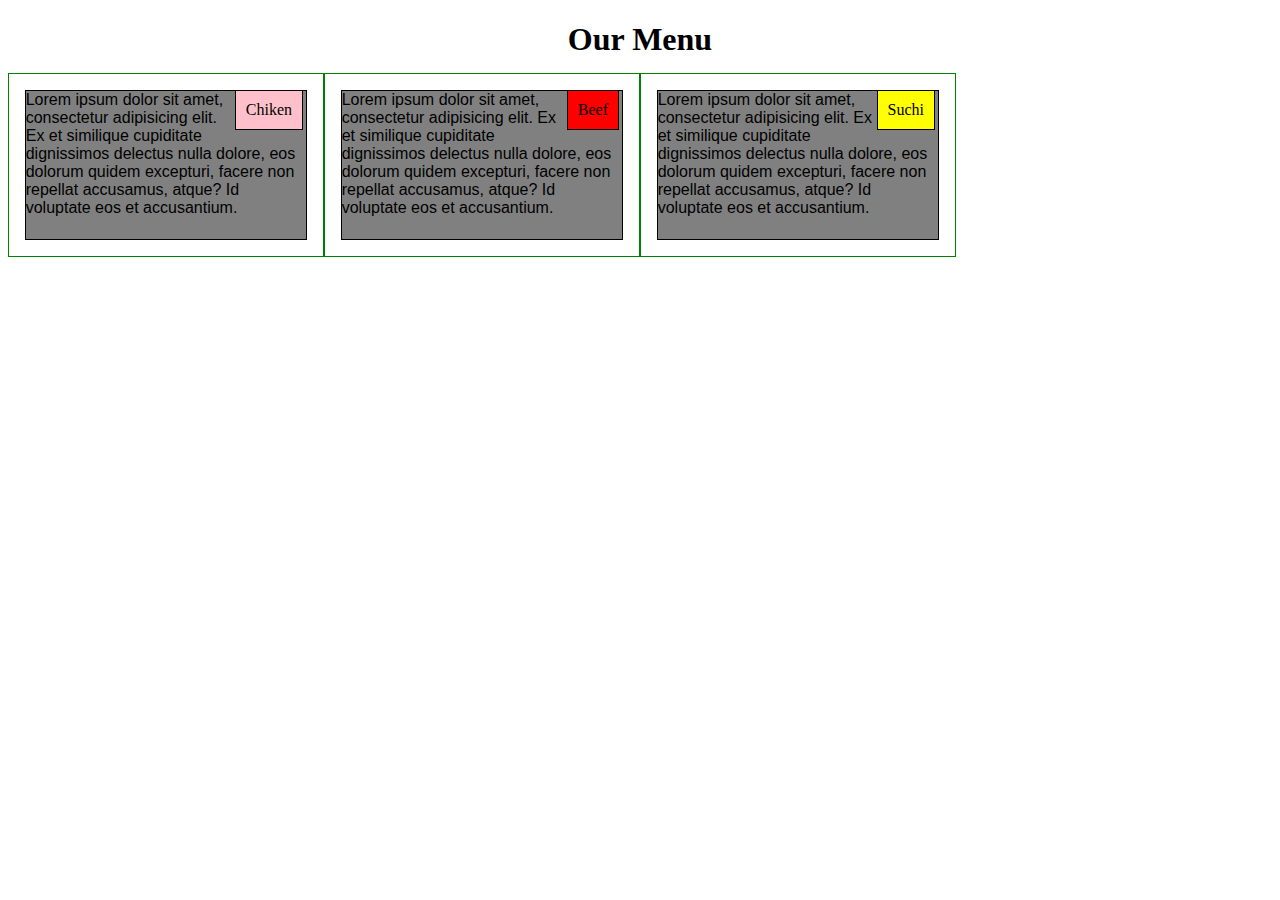
<file: module2-solution/index.html>
<!DOCTYPE html>
<html>
<head>
	<meta charset="utf-8">
	<title>OUR MENU</title>
	<link rel="stylesheet" href="style.css">
</head>
<body>
	<h1>Our Menu</h1>
	<div class="row">
	

		<div class="col-lg-3 col-md-6"  class="box"><div class="style" >Chiken</div><p>Lorem ipsum dolor sit amet, consectetur adipisicing elit. Ex et similique cupiditate dignissimos delectus nulla dolore, eos dolorum quidem excepturi, facere non repellat accusamus, atque? Id voluptate eos et accusantium.</p></div>

  		<div class="col-lg-3 col-md-6"><div class="style1" >Beef</div> <p>Lorem ipsum dolor sit amet, consectetur adipisicing elit. Ex et similique cupiditate dignissimos delectus nulla dolore, eos dolorum quidem excepturi, facere non repellat accusamus, atque? Id voluptate eos et accusantium.</p></div>

  		<div class="col-lg-3 col-md-12"> <div class="style2" >Suchi</div><p>Lorem ipsum dolor sit amet, consectetur adipisicing elit. Ex et similique cupiditate dignissimos delectus nulla dolore, eos dolorum quidem excepturi, facere non repellat accusamus, atque? Id voluptate eos et accusantium.</p></div>
	</div>
		
</body>
</html>
</file>
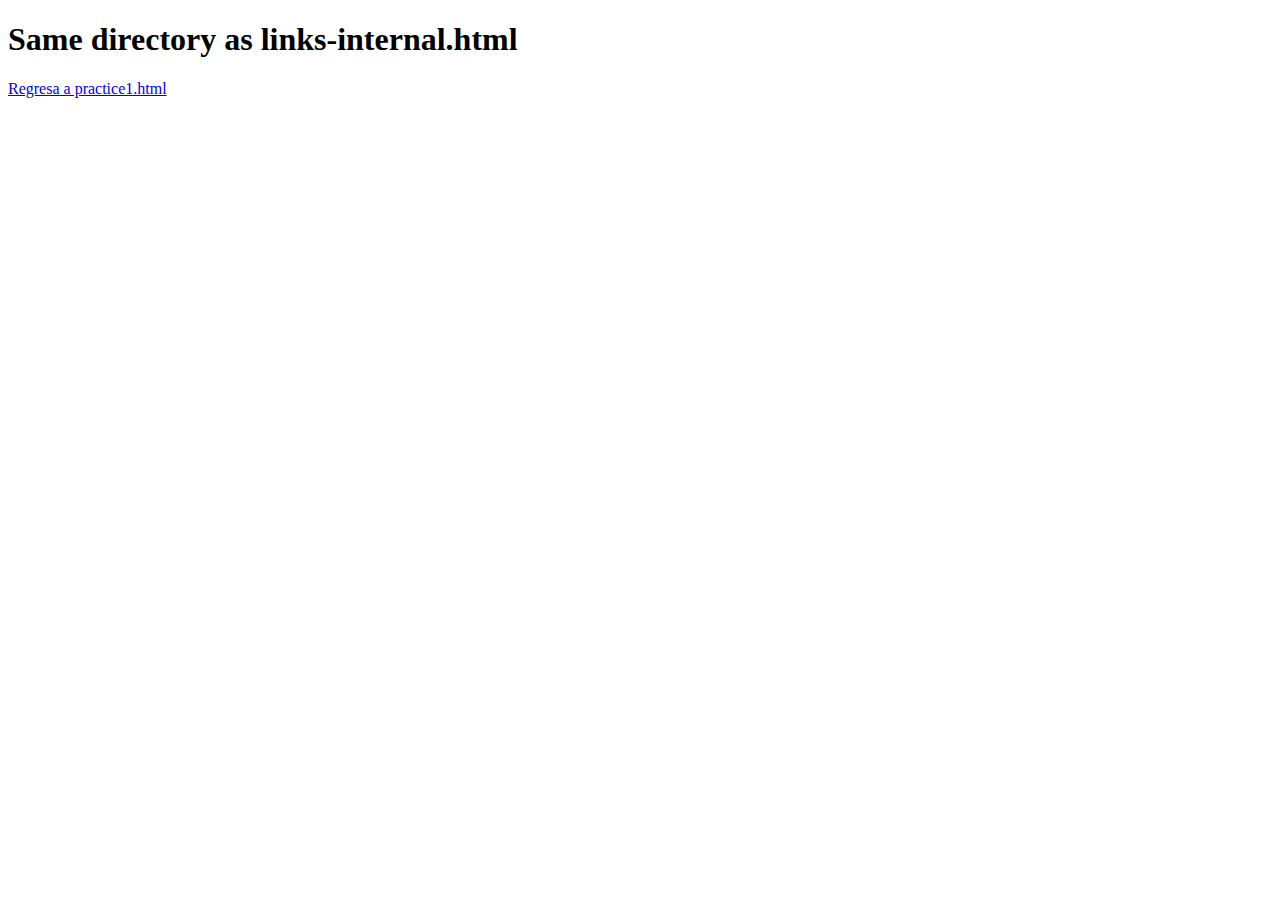
<file: Practicas/dos.html>
<!DOCTYPE html>
<html>
<head>
	<title>PRUEBA 2</title>
</head>
<body>
<h1>Same directory as links-internal.html</h1>
  <a href="practice1.html" title="Regresa a practice1">Regresa a practice1.html</a>
</body>
</html>
</file>
<file: module2-solution/style.css>
* {
  box-sizing: border-box;
}
h1 {
  margin-bottom: 15px;
  text-align: center;
}


.style {
  
	margin-top: 16px;
	margin-right: 20px;
  	background-color: pink; 
  	padding: 10px;
  	border: 1px solid black;
  	float: right;
  	clear: left;

}
.style1 {
	margin-top: 16px;
	margin-right: 20px;
	background-color: red; 
 	padding: 10px;
  	border: 1px solid black;
  	float: right;
}

.style2 {
	margin-top: 16px;
	margin-right: 20px;
  	background-color: yellow; 
  	padding: 10px;
  	border: 1px solid black;
  	float: right;
}


p{
	border: 1px solid black;
  background-color:grey;
  width: 90%;
  height: 150px;
  margin-right: auto;
  margin-left: auto;
  font-family: Helvetica;
 
}
}

.row {
  width: 100%;
  background-color: grey;
}



/********** Large devices only **********/
@media (min-width: 992px) {
  .col-lg-1, .col-lg-2, .col-lg-3, .col-lg-4, .col-lg-5, .col-lg-6, .col-lg-7, .col-lg-8, .col-lg-9, .col-lg-10, .col-lg-11, .col-lg-12 {
    float: left;
    border: 1px solid green;
  }
  .col-lg-1 {
    width: 8.33%;
  }
  .col-lg-2 {
    width: 16.66%;
  }
  .col-lg-3 {
    width: 25%;
  }
  .col-lg-4 {
    width: 33.33%;
  }
  .col-lg-5 {
    width: 41.66%;
  }
  .col-lg-6 {
    width: 50%;
  }
  .col-lg-7 {
    width: 58.33%;
  }
  .col-lg-8 {
    width: 66.66%;
  }
  .col-lg-9 {
    width: 74.99%;
  }
  .col-lg-10 {
    width: 83.33%;
  }
  .col-lg-11 {
    width: 91.66%;
  }
  .col-lg-12 {
    width: 100%;
  }
}

/********** Medium devices only **********/
@media (min-width: 768px) and (max-width: 991px) {
  .col-md-1, .col-md-2, .col-md-3, .col-md-4, .col-md-5, .col-md-6, .col-md-7, .col-md-8, .col-md-9, .col-md-10, .col-md-11, .col-md-12 {
    float: left;
    border: 1px solid green;
  }
  .col-md-1 {
    width: 8.33%;
  }
  .col-md-2 {
    width: 16.66%;
  }
  .col-md-3 {
    width: 25%;
  }
  .col-md-4 {
    width: 33.33%;
  }
  .col-md-5 {
    width: 41.66%;
  }
  .col-md-6 {
    width: 50%;
  }
  .col-md-7 {
    width: 58.33%;
  }
  .col-md-8 {
    width: 66.66%;
  }
  .col-md-9 {
    width: 74.99%;
  }
  .col-md-10 {
    width: 83.33%;
  }
  .col-md-11 {
    width: 91.66%;
  }
  .col-md-12 {
    width: 100%;
  }
}

@media @media (max-width: 767px) { {
  .col-md-1, .col-md-2, .col-md-3, .col-md-4, .col-md-5, .col-md-6, .col-md-7, .col-md-8, .col-md-9, .col-md-10, .col-md-11, .col-md-12 {
    float: left;
    border: 1px solid green;
  }
  .col-md-1 {
    width: 8.33%;
  }
  .col-md-2 {
    width: 16.66%;
  }
  .col-md-3 {
    width: 25%;
  }
  .col-md-4 {
    width: 33.33%;
  }
  .col-md-5 {
    width: 41.66%;
  }
  .col-md-6 {
    width: 50%;
  }
  .col-md-7 {
    width: 58.33%;
  }
  .col-md-8 {
    width: 66.66%;
  }
  .col-md-9 {
    width: 74.99%;
  }
  .col-md-10 {
    width: 83.33%;
  }
  .col-md-11 {
    width: 91.66%;
  }
  .col-md-12 {
    width: 100%;
  }
}
</file>
